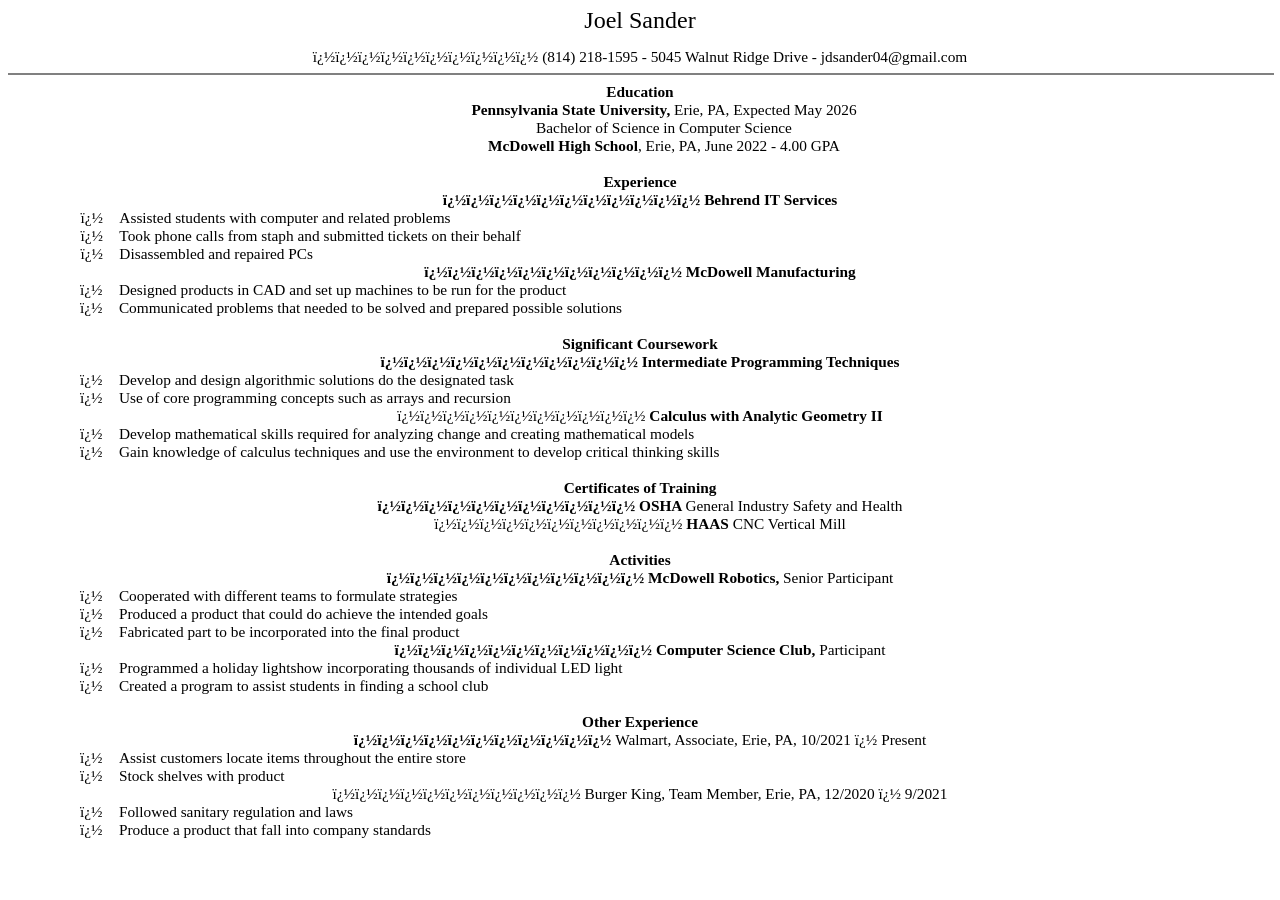
<file: Joel Sander Resume.htm>
<html>

<head>
	<meta http-equiv=Content-Type content="text/html; charset=windows-1252">
	<meta name=Generator content="Microsoft Word 15 (filtered)">
	<style>
		<!--
		/* Font Definitions */
		@font-face {
			font-family: Wingdings;
			panose-1: 5 0 0 0 0 0 0 0 0 0;
		}

		@font-face {
			font-family: "Cambria Math";
			panose-1: 2 4 5 3 5 4 6 3 2 4;
		}

		@font-face {
			font-family: Calibri;
			panose-1: 2 15 5 2 2 2 4 3 2 4;
		}

		/* Style Definitions */
		p.MsoNormal,
		li.MsoNormal,
		div.MsoNormal {
			margin-top: 0in;
			margin-right: 0in;
			margin-bottom: 8.0pt;
			margin-left: 0in;
			line-height: 107%;
			font-size: 11.0pt;
			font-family: "Calibri", sans-serif;
			text-align: center;
		}

		p.MsoListParagraph,
		li.MsoListParagraph,
		div.MsoListParagraph {
			margin-top: 0in;
			margin-right: 0in;
			margin-bottom: 8.0pt;
			margin-left: .5in;
			line-height: 107%;
			font-size: 11.0pt;
			font-family: "Calibri", sans-serif;
		}

		p.MsoListParagraphCxSpFirst,
		li.MsoListParagraphCxSpFirst,
		div.MsoListParagraphCxSpFirst {
			margin-top: 0in;
			margin-right: 0in;
			margin-bottom: 0in;
			margin-left: .5in;
			line-height: 107%;
			font-size: 11.0pt;
			font-family: "Calibri", sans-serif;
		}

		p.MsoListParagraphCxSpMiddle,
		li.MsoListParagraphCxSpMiddle,
		div.MsoListParagraphCxSpMiddle {
			margin-top: 0in;
			margin-right: 0in;
			margin-bottom: 0in;
			margin-left: .5in;
			line-height: 107%;
			font-size: 11.0pt;
			font-family: "Calibri", sans-serif;
		}

		p.MsoListParagraphCxSpLast,
		li.MsoListParagraphCxSpLast,
		div.MsoListParagraphCxSpLast {
			margin-top: 0in;
			margin-right: 0in;
			margin-bottom: 8.0pt;
			margin-left: .5in;
			line-height: 107%;
			font-size: 11.0pt;
			font-family: "Calibri", sans-serif;
		}

		.MsoChpDefault {
			font-family: "Calibri", sans-serif;
		}

		.MsoPapDefault {
			margin-bottom: 8.0pt;
			line-height: 107%;
		}

		@page WordSection1 {
			size: 8.5in 11.0in;
			margin: 1.0in 1.0in 1.0in 1.0in;
		}

		div.WordSection1 {
			page: WordSection1;
		}

		@page WordSection2 {
			size: 8.5in 11.0in;
			margin: 1.0in 1.0in 1.0in 1.0in;
		}

		div.WordSection2 {
			page: WordSection2;
		}

		/* List Definitions */
		ol {
			margin-bottom: 0in;
		}

		ul {
			margin-bottom: 0in;
		}
		-->
	</style>

</head>

<body lang=EN-US link="#0563C1" vlink="#954F72" style='word-wrap:break-word'>

	<div class=WordSection1>

		<p class=MsoNormal align=center style='margin-bottom:0in;text-align:center'><span
				style='font-size:18.0pt;line-height:107%;font-family:"Times New Roman",serif'>Joel
				Sander</span></p>

	</div>

	<span style='font-size:11.0pt;line-height:107%;font-family:"Times New Roman",serif'><br clear=all
			style='page-break-before:auto'>
	</span>

	<div class=WordSection2>

		<p class=MsoNormal align=center style='margin-bottom:0in;text-align:center'><span
				style='font-size:11.5pt;line-height:107%;font-family:"Times New Roman",serif'>����������
				(814) 218-1595 - 5045 Walnut Ridge Drive - jdsander04@gmail.com</span></p>

		<div class=MsoNormal align=center style='margin-bottom:0in;text-align:center'><span
				style='font-size:11.5pt;line-height:107%;font-family:"Times New Roman",serif'>

				<hr size=2 width="100%" noshade style='color:black' align=center>

			</span></div>

		<p class=MsoNormal style='margin-bottom:0in;line-height:normal'><b><span
					style='font-size:11.5pt;font-family:"Times New Roman",serif'>Education</span></b></p>

		<p class=MsoNormal style='margin-bottom:0in;text-indent:.5in;line-height:normal'><b><span
					style='font-size:11.5pt;font-family:"Times New Roman",serif'>Pennsylvania State
					University, </span></b><span style='font-size:11.5pt;font-family:"Times New Roman",serif'>Erie,
				PA, Expected May 2026</span></p>

		<p class=MsoNormal style='margin-bottom:0in;text-indent:.5in;line-height:normal'><span
				style='font-size:11.5pt;font-family:"Times New Roman",serif'>Bachelor of
				Science in Computer Science</span></p>

		<p class=MsoNormal style='margin-bottom:0in;text-indent:.5in;line-height:normal'><b><span
					style='font-size:11.5pt;font-family:"Times New Roman",serif'>McDowell High
					School</span></b><span style='font-size:11.5pt;font-family:"Times New Roman",serif'>,
				Erie, PA, June 2022 - 4.00 GPA</span></p>

		<p class=MsoNormal style='margin-bottom:0in;line-height:normal'><span
				style='font-size:11.5pt;font-family:"Times New Roman",serif'>&nbsp;</span></p>

		<p class=MsoNormal style='margin-bottom:0in;line-height:normal'><b><span
					style='font-size:11.5pt;font-family:"Times New Roman",serif'>Experience</span></b></p>

		<p class=MsoNormal style='margin-bottom:0in;line-height:normal'><b><span
					style='font-size:11.5pt;font-family:"Times New Roman",serif'>����������� Behrend
					IT Services</span></b></p>

		<p class=MsoListParagraphCxSpFirst style='margin-top:0in;margin-right:0in;
margin-bottom:0in;margin-left:72.35pt;text-indent:-.25in;line-height:normal'><span
				style='font-size:11.5pt;font-family:Symbol'>�<span
					style='font:7.0pt "Times New Roman"'>&nbsp;&nbsp;&nbsp;&nbsp;&nbsp;&nbsp;
				</span></span><span style='font-size:11.5pt;font-family:"Times New Roman",serif'>Assisted
				students with computer and related problems</span></p>

		<p class=MsoListParagraphCxSpMiddle style='margin-top:0in;margin-right:0in;
margin-bottom:0in;margin-left:72.35pt;text-indent:-.25in;line-height:normal'><span
				style='font-size:11.5pt;font-family:Symbol'>�<span
					style='font:7.0pt "Times New Roman"'>&nbsp;&nbsp;&nbsp;&nbsp;&nbsp;&nbsp;
				</span></span><span style='font-size:11.5pt;font-family:"Times New Roman",serif'>Took
				phone calls from staph and submitted tickets on their behalf</span></p>

		<p class=MsoListParagraphCxSpLast style='margin-top:0in;margin-right:0in;
margin-bottom:0in;margin-left:72.35pt;text-indent:-.25in;line-height:normal'><span
				style='font-size:11.5pt;font-family:Symbol'>�<span
					style='font:7.0pt "Times New Roman"'>&nbsp;&nbsp;&nbsp;&nbsp;&nbsp;&nbsp;
				</span></span><span style='font-size:11.5pt;font-family:"Times New Roman",serif'>Disassembled
				and repaired PCs</span></p>

		<p class=MsoNormal style='margin-bottom:0in;line-height:normal'><b><span
					style='font-size:11.5pt;font-family:"Times New Roman",serif'>����������� McDowell
					Manufacturing</span></b></p>

		<p class=MsoListParagraphCxSpFirst style='margin-top:0in;margin-right:0in;
margin-bottom:0in;margin-left:1.0in;text-indent:-.25in;line-height:normal'><span
				style='font-size:11.5pt;font-family:Symbol'>�<span
					style='font:7.0pt "Times New Roman"'>&nbsp;&nbsp;&nbsp;&nbsp;&nbsp;&nbsp;
				</span></span><span style='font-size:11.5pt;font-family:"Times New Roman",serif'>Designed
				products in CAD and set up machines to be run for the product</span></p>

		<p class=MsoListParagraphCxSpLast style='margin-top:0in;margin-right:0in;
margin-bottom:0in;margin-left:1.0in;text-indent:-.25in;line-height:normal'><span
				style='font-size:11.5pt;font-family:Symbol'>�<span
					style='font:7.0pt "Times New Roman"'>&nbsp;&nbsp;&nbsp;&nbsp;&nbsp;&nbsp;
				</span></span><span style='font-size:11.5pt;font-family:"Times New Roman",serif'>Communicated
				problems that needed to be solved and prepared possible solutions</span></p>

		<p class=MsoNormal style='margin-bottom:0in;line-height:normal'><span
				style='font-size:11.5pt;font-family:"Times New Roman",serif'>&nbsp;</span></p>

		<p class=MsoNormal style='margin-bottom:0in;line-height:normal'><b><span
					style='font-size:11.5pt;font-family:"Times New Roman",serif'>Significant
					Coursework</span></b></p>

		<p class=MsoNormal style='margin-bottom:0in;line-height:normal'><b><span
					style='font-size:11.5pt;font-family:"Times New Roman",serif'>����������� Intermediate
					Programming Techniques</span></b></p>

		<p class=MsoListParagraphCxSpFirst style='margin-top:0in;margin-right:0in;
margin-bottom:0in;margin-left:1.0in;text-indent:-.25in;line-height:normal'><span
				style='font-size:11.5pt;font-family:Symbol'>�<span
					style='font:7.0pt "Times New Roman"'>&nbsp;&nbsp;&nbsp;&nbsp;&nbsp;&nbsp;
				</span></span><span style='font-size:11.5pt;font-family:"Times New Roman",serif'>Develop
				and design algorithmic solutions do the designated task</span></p>

		<p class=MsoListParagraphCxSpLast style='margin-top:0in;margin-right:0in;
margin-bottom:0in;margin-left:1.0in;text-indent:-.25in;line-height:normal'><span
				style='font-size:11.5pt;font-family:Symbol'>�<span
					style='font:7.0pt "Times New Roman"'>&nbsp;&nbsp;&nbsp;&nbsp;&nbsp;&nbsp;
				</span></span><span style='font-size:11.5pt;font-family:"Times New Roman",serif'>Use
				of core programming concepts such as arrays and recursion</span></p>

		<p class=MsoNormal style='margin-bottom:0in;line-height:normal'><span
				style='font-size:11.5pt;font-family:"Times New Roman",serif'>����������� <b>Calculus
					with Analytic Geometry II</b></span></p>

		<p class=MsoListParagraphCxSpFirst style='margin-top:0in;margin-right:0in;
margin-bottom:0in;margin-left:1.0in;text-indent:-.25in;line-height:normal'><span
				style='font-size:11.5pt;font-family:Symbol'>�<span
					style='font:7.0pt "Times New Roman"'>&nbsp;&nbsp;&nbsp;&nbsp;&nbsp;&nbsp;
				</span></span><span style='font-size:11.5pt;font-family:"Times New Roman",serif'>Develop
				mathematical skills required for analyzing change and creating mathematical models</span></p>

		<p class=MsoListParagraphCxSpMiddle style='margin-top:0in;margin-right:0in;
margin-bottom:0in;margin-left:1.0in;text-indent:-.25in;line-height:normal'><span
				style='font-size:11.5pt;font-family:Symbol'>�<span
					style='font:7.0pt "Times New Roman"'>&nbsp;&nbsp;&nbsp;&nbsp;&nbsp;&nbsp;
				</span></span><span style='font-size:11.5pt;font-family:"Times New Roman",serif'>Gain
				knowledge of calculus techniques and use the environment to develop critical
				thinking skills</span></p>

		<p class=MsoListParagraphCxSpLast style='margin-top:0in;margin-right:0in;
margin-bottom:0in;margin-left:1.0in;line-height:normal'><span style='font-size:
11.5pt;font-family:"Times New Roman",serif'>&nbsp;</span></p>

		<p class=MsoNormal style='margin-bottom:0in;line-height:normal'><b><span
					style='font-size:11.5pt;font-family:"Times New Roman",serif'>Certificates of
					Training</span></b></p>

		<p class=MsoNormal style='margin-bottom:0in;line-height:normal'><b><span
					style='font-size:11.5pt;font-family:"Times New Roman",serif'>����������� OSHA </span></b><span
				style='font-size:11.5pt;font-family:"Times New Roman",serif'>General Industry
				Safety and Health</span></p>

		<p class=MsoNormal style='margin-bottom:0in;line-height:normal'><span
				style='font-size:11.5pt;font-family:"Times New Roman",serif'>����������� <b>HAAS
				</b>CNC Vertical Mill</span></p>

		<p class=MsoNormal style='margin-bottom:0in;line-height:normal'><span
				style='font-size:11.5pt;font-family:"Times New Roman",serif'>&nbsp;</span></p>

		<p class=MsoNormal style='margin-bottom:0in;line-height:normal'><b><span
					style='font-size:11.5pt;font-family:"Times New Roman",serif'>Activities</span></b></p>

		<p class=MsoNormal style='margin-bottom:0in;line-height:normal'><b><span
					style='font-size:11.5pt;font-family:"Times New Roman",serif'>����������� McDowell
					Robotics, </span></b><span style='font-size:11.5pt;font-family:"Times New Roman",serif'>Senior
				Participant</span></p>

		<p class=MsoListParagraphCxSpFirst style='margin-top:0in;margin-right:0in;
margin-bottom:0in;margin-left:1.0in;text-indent:-.25in;line-height:normal'><span
				style='font-size:11.5pt;font-family:Symbol'>�<span
					style='font:7.0pt "Times New Roman"'>&nbsp;&nbsp;&nbsp;&nbsp;&nbsp;&nbsp;
				</span></span><span style='font-size:11.5pt;font-family:"Times New Roman",serif'>Cooperated
				with different teams to formulate strategies</span></p>

		<p class=MsoListParagraphCxSpMiddle style='margin-top:0in;margin-right:0in;
margin-bottom:0in;margin-left:1.0in;text-indent:-.25in;line-height:normal'><span
				style='font-size:11.5pt;font-family:Symbol'>�<span
					style='font:7.0pt "Times New Roman"'>&nbsp;&nbsp;&nbsp;&nbsp;&nbsp;&nbsp;
				</span></span><span style='font-size:11.5pt;font-family:"Times New Roman",serif'>Produced
				a product that could do achieve the intended goals</span></p>

		<p class=MsoListParagraphCxSpLast style='margin-top:0in;margin-right:0in;
margin-bottom:0in;margin-left:1.0in;text-indent:-.25in;line-height:normal'><span
				style='font-size:11.5pt;font-family:Symbol'>�<span
					style='font:7.0pt "Times New Roman"'>&nbsp;&nbsp;&nbsp;&nbsp;&nbsp;&nbsp;
				</span></span><span style='font-size:11.5pt;font-family:"Times New Roman",serif'>Fabricated
				part to be incorporated into the final product</span></p>

		<p class=MsoNormal style='margin-bottom:0in;line-height:normal'><b><span
					style='font-size:11.5pt;font-family:"Times New Roman",serif'>����������� Computer
					Science Club, </span></b><span
				style='font-size:11.5pt;font-family:"Times New Roman",serif'>Participant</span></p>

		<p class=MsoListParagraphCxSpFirst style='margin-top:0in;margin-right:0in;
margin-bottom:0in;margin-left:1.0in;text-indent:-.25in;line-height:normal'><span
				style='font-size:11.5pt;font-family:Symbol'>�<span
					style='font:7.0pt "Times New Roman"'>&nbsp;&nbsp;&nbsp;&nbsp;&nbsp;&nbsp;
				</span></span><span style='font-size:11.5pt;font-family:"Times New Roman",serif'>Programmed
				a holiday lightshow incorporating thousands of individual LED light</span></p>

		<p class=MsoListParagraphCxSpLast style='margin-top:0in;margin-right:0in;
margin-bottom:0in;margin-left:1.0in;text-indent:-.25in;line-height:normal'><span
				style='font-size:11.5pt;font-family:Symbol'>�<span
					style='font:7.0pt "Times New Roman"'>&nbsp;&nbsp;&nbsp;&nbsp;&nbsp;&nbsp;
				</span></span><span style='font-size:11.5pt;font-family:"Times New Roman",serif'>Created
				a program to assist students in finding a school club</span></p>

		<p class=MsoNormal style='margin-bottom:0in;line-height:normal'><span
				style='font-size:11.5pt;font-family:"Times New Roman",serif'>&nbsp;</span></p>

		<p class=MsoNormal style='margin-bottom:0in;line-height:normal'><b><span
					style='font-size:11.5pt;font-family:"Times New Roman",serif'>Other Experience</span></b></p>

		<p class=MsoNormal style='margin-bottom:0in;line-height:normal'><b><span
					style='font-size:11.5pt;font-family:"Times New Roman",serif'>����������� </span></b><span
				style='font-size:11.5pt;font-family:"Times New Roman",serif'>Walmart,
				Associate, Erie, PA, 10/2021 � Present</span></p>

		<p class=MsoListParagraphCxSpFirst style='margin-top:0in;margin-right:0in;
margin-bottom:0in;margin-left:1.0in;text-indent:-.25in;line-height:normal'><span
				style='font-size:11.5pt;font-family:Symbol'>�<span
					style='font:7.0pt "Times New Roman"'>&nbsp;&nbsp;&nbsp;&nbsp;&nbsp;&nbsp;
				</span></span><span style='font-size:11.5pt;font-family:"Times New Roman",serif'>Assist
				customers locate items throughout the entire store</span></p>

		<p class=MsoListParagraphCxSpLast style='margin-top:0in;margin-right:0in;
margin-bottom:0in;margin-left:1.0in;text-indent:-.25in;line-height:normal'><span
				style='font-size:11.5pt;font-family:Symbol'>�<span
					style='font:7.0pt "Times New Roman"'>&nbsp;&nbsp;&nbsp;&nbsp;&nbsp;&nbsp;
				</span></span><span style='font-size:11.5pt;font-family:"Times New Roman",serif'>Stock
				shelves with product</span></p>

		<p class=MsoNormal style='margin-bottom:0in;line-height:normal'><span
				style='font-size:11.5pt;font-family:"Times New Roman",serif'>����������� Burger
				King, Team Member, Erie, PA, 12/2020 � 9/2021</span></p>

		<p class=MsoListParagraphCxSpFirst style='margin-top:0in;margin-right:0in;
margin-bottom:0in;margin-left:1.0in;text-indent:-.25in;line-height:normal'><span
				style='font-size:11.5pt;font-family:Symbol'>�<span
					style='font:7.0pt "Times New Roman"'>&nbsp;&nbsp;&nbsp;&nbsp;&nbsp;&nbsp;
				</span></span><span style='font-size:11.5pt;font-family:"Times New Roman",serif'>Followed
				sanitary regulation and laws</span></p>

		<p class=MsoListParagraphCxSpLast style='margin-top:0in;margin-right:0in;
margin-bottom:0in;margin-left:1.0in;text-indent:-.25in;line-height:normal'><span
				style='font-size:11.5pt;font-family:Symbol'>�<span
					style='font:7.0pt "Times New Roman"'>&nbsp;&nbsp;&nbsp;&nbsp;&nbsp;&nbsp;
				</span></span><span style='font-size:11.5pt;font-family:"Times New Roman",serif'>Produce
				a product that fall into company standards</span></p>

	</div>

</body>

</html>
</file>
